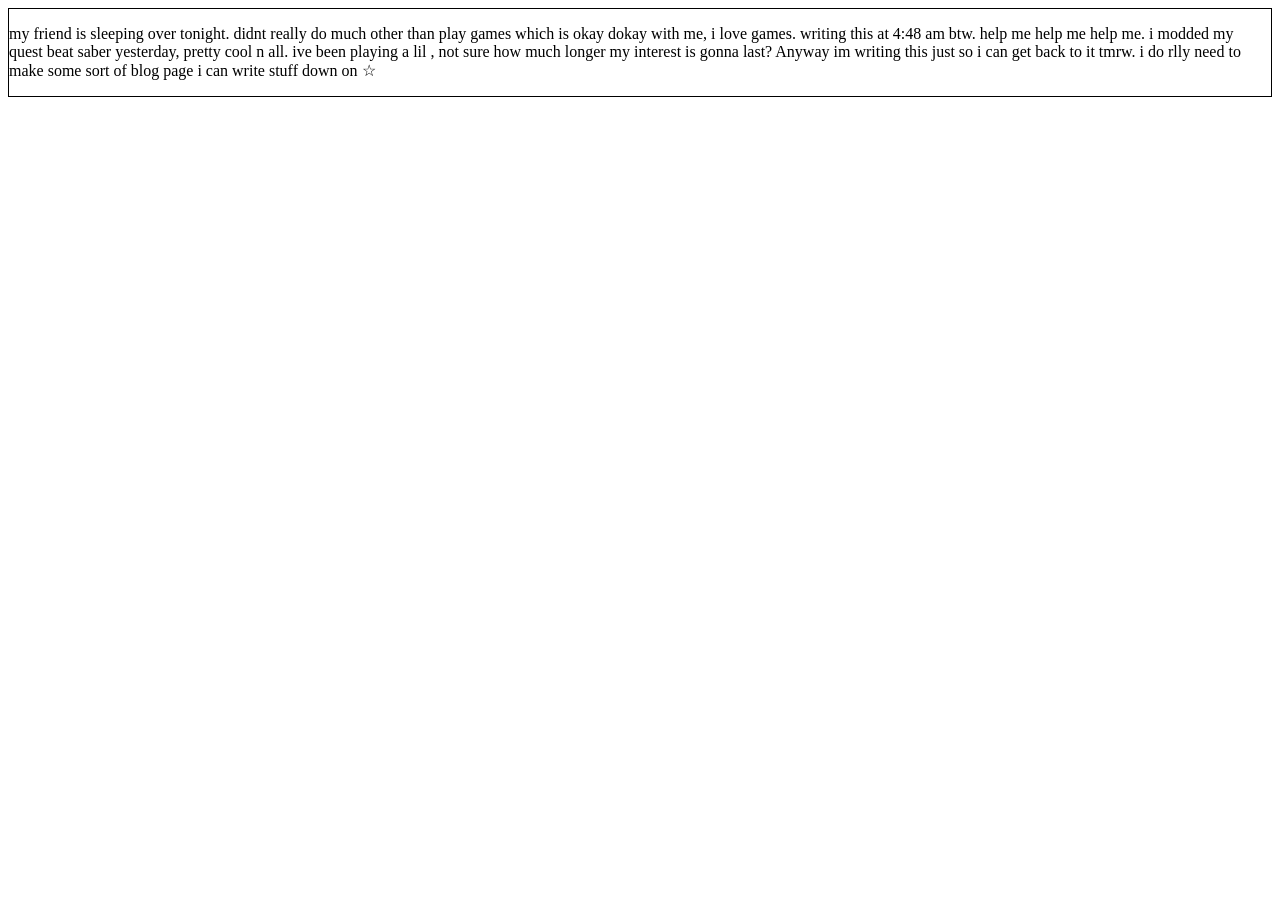
<file: dbe3036.html>
<!doctype html>
<html lang="en">
  <head>
    <meta charset="UTF-8" />
    <meta name="viewport" content="width=device-width, initial-scale=1.0" />
    <title>My Page</title>
    <link href="/style.css" rel="stylesheet" type="text/css" media="all" />
  </head>
  <body>
    <div style="border: 1px solid black">
      <p>
        my friend is sleeping over tonight. didnt really do much other than play
        games which is okay dokay with me, i love games. writing this at 4:48 am
        btw. help me help me help me. i modded my quest beat saber yesterday,
        pretty cool n all. ive been playing a lil , not sure how much longer my
        interest is gonna last? Anyway im writing this just so i can get back to
        it tmrw. i do rlly need to make some sort of blog page i can write stuff
        down on ☆
      </p>
    </div>
  </body>
</html>
</file>
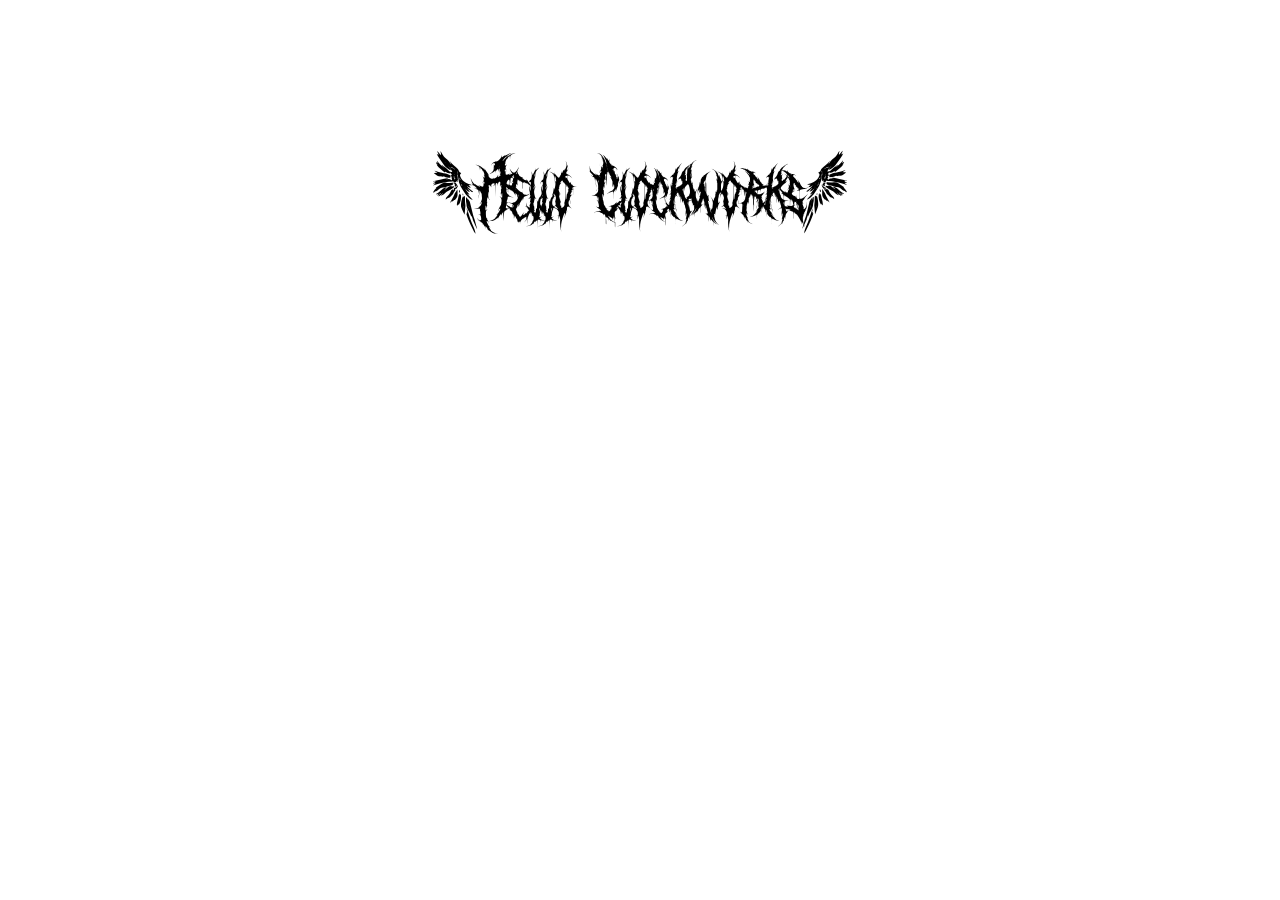
<file: test.html>
<!doctype html>
<html>
  <head>
    <link rel="stylesheet" href="style.css" />

    <style>
      p {
        font-family: Mohawk;
        font-size: 120px;
        text-align: center;
      }
    </style>
  </head>

  <body>
    <p>[Hello Clockworks]</p>
  </body>
</html>
</file>
<file: style.css>
@font-face {
  font-family: "DOS";
  src: url("assets/More Perfect DOS VGA.ttf") format("truetype");
}

@font-face {
  font-family: "Cascadia Mono";
  src: url("assets/CascadiaMono.ttf") format("truetype");
}

@font-face {
  font-family: "Arial Narrow Bold Italic";
  src: url("assets/arial-narrow-bold-italic.ttf") format("truetype")
}

.centered-bps {
  display: inline-block;
  margin: 0px;
  padding-left: 0px;
}

@font-face {
  font-family: "Chewy";
  font-style: normal;
  font-weight: 400;
  src: url(assets/Chewy-Regular.ttf) format("truetype");
}

@font-face {
  font-family: "Mohawk";
  src: url(assets/DeathMohawk.ttf) format("truetype");
}

@font-face {
  font-family: "Franklin Gothic Regular";
  font-style: normal;
  font-weight: normal;
  src: url("assets/FranklinGothic.woff") format("woff");
}

@font-face {
  font-family: "Blackbones";
  src: url("assets/blackbones-demo.regular.otf") format("opentype");
}

@font-face {
  font-family: "Pixelify Sans";
  src: url("assets/PixelifySans-VariableFont_wght.ttf") format("truetype");
}
</file>
